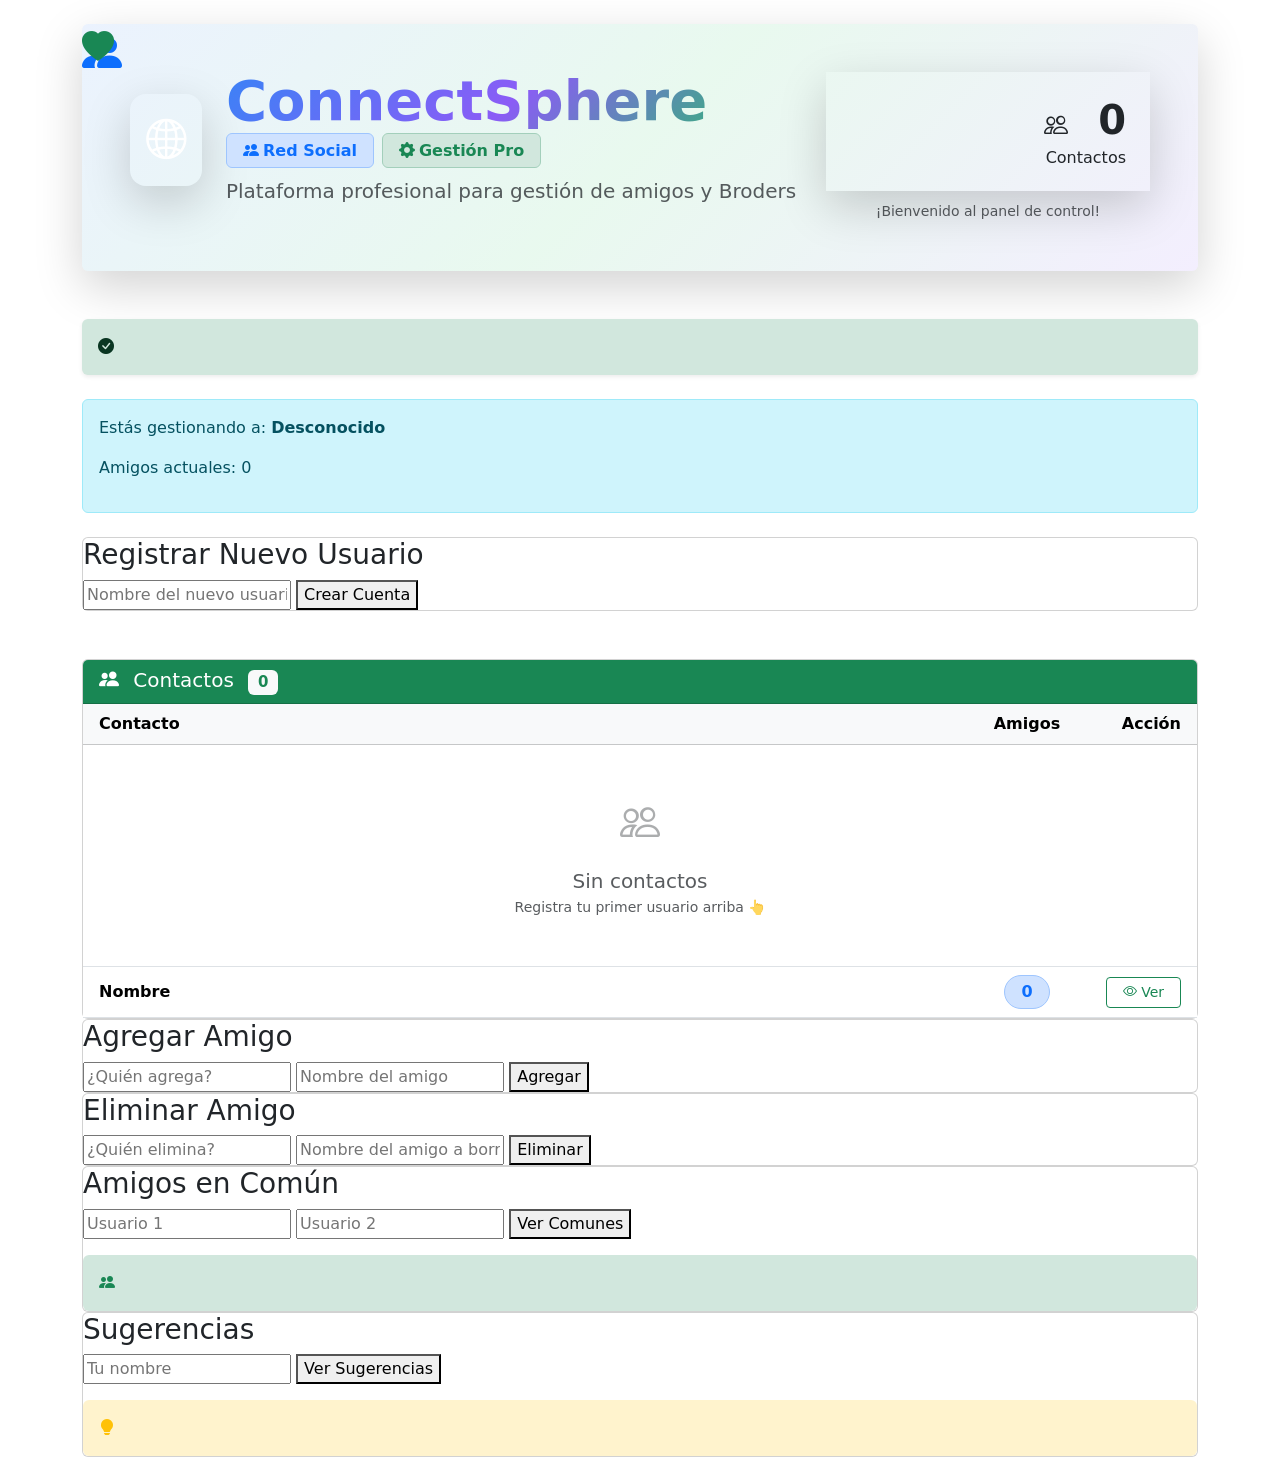
<file: target/classes/templates/index.html>
<!DOCTYPE html>
<html xmlns:th="http://www.thymeleaf.org">

<head>
    <meta charset="UTF-8">
    <meta name="viewport" content="width=device-width, initial-scale=1.0">
    <title>ConnectSphere - Red Social</title>
    <!-- Bootstrap 5 CSS + Icons -->
    <link href="https://cdn.jsdelivr.net/npm/bootstrap@5.3.2/dist/css/bootstrap.min.css" rel="stylesheet">
    <link rel="stylesheet" href="https://cdn.jsdelivr.net/npm/bootstrap-icons@1.11.1/font/bootstrap-icons.css">
    <!-- Google Fonts Inter -->
    <link href="https://fonts.googleapis.com/css2?family=Inter:wght@300;400;500;600;700&display=swap" rel="stylesheet">
    <link rel="stylesheet" th:href="@{/css/styles.css}">
</head>

<body>
    <div class="container py-4">
        <!-- HEADER ÉPICO -->
        <div class="card full-width-card mb-5 shadow-lg border-0 overflow-hidden position-relative">
            <!-- Fondo animado -->
            <div class="position-absolute top-0 start-0 w-100 h-100"
                style="background: linear-gradient(135deg, rgba(59,130,246,0.1) 0%, rgba(34,197,94,0.1) 50%, rgba(139,92,246,0.1) 100%); z-index: 0;">
            </div>

            <!-- Partículas flotantes -->
            <div class="position-absolute top-10 start-10" style="z-index: 1;">
                <i class="bi bi-people-fill fs-1 text-primary opacity-20 animate-float"></i>
            </div>
            <div class="position-absolute bottom-25 end-10" style="z-index: 1;">
                <i class="bi bi-heart-fill fs-2 text-success opacity-15 animate-float-slow"></i>
            </div>

            <div class="card-body p-5 position-relative" style="z-index: 2;">
                <div class="row align-items-center g-4">
                    <!-- Logo + Título Principal -->
                    <div class="col-lg-8">
                        <div class="d-flex align-items-center mb-3">
                            <div class="me-4 p-3 rounded-4 shadow-lg"
                                style="background: linear-gradient(135deg, var(--primary), var(--primary-dark));">
                                <i class="bi bi-globe2 fs-1 text-white"></i>
                            </div>
                            <div>
                                <h1 class="display-4 fw-bold mb-1 lh-1"
                                    style="background: linear-gradient(135deg, #3b82f6 0%, #8b5cf6 50%, #22c55e 100%); -webkit-background-clip: text; -webkit-text-fill-color: transparent; background-clip: text;">
                                    Connect<span class="text-primary fw-bolder">Sphere</span>
                                </h1>
                                <div class="hstack gap-2 mb-2">
                                    <span
                                        class="badge bg-primary-subtle text-primary px-3 py-2 fs-6 fw-semibold border border-primary-subtle">
                                        <i class="bi bi-people-fill me-1"></i>Red Social
                                    </span>
                                    <span
                                        class="badge bg-success-subtle text-success px-3 py-2 fs-6 fw-semibold border border-success-subtle">
                                        <i class="bi bi-gear-fill me-1"></i>Gestión Pro
                                    </span>
                                </div>
                                <p class="lead text-muted fw-medium mb-0 animate-fade-in">
                                    Plataforma profesional para gestión de amigos y Broders
                                </p>
                            </div>
                        </div>
                    </div>

                    <!-- Stats + Contactos -->
                    <div class="col-lg-4 text-lg-end">
                        <div class="friends-pill display-6 fw-bold mx-auto mb-2 p-4 shadow-lg"
                            style="background: linear-gradient(135deg, var(--primary), var(--primary-dark)); min-width: 180px;">
                            <i class="bi bi-people fs-4 me-3"></i>
                            <span th:text="${usuarios?.size()} ?: 0">0</span>
                            <small class="d-block fs-6 fw-normal mt-1 opacity-90">Contactos</small>
                        </div>
                        <div class="text-center">
                            <small class="text-muted fw-medium">¡Bienvenido al panel de control!</small>
                        </div>
                    </div>
                </div>
            </div>
        </div>

        <!-- Mensaje general (SIN CAMBIOS) -->
        <div th:if="${mensaje}" class="alert alert-success border-0 shadow-sm mb-4">
            <i class="bi bi-check-circle-fill me-2"></i>
            <span th:text="${mensaje}"></span>
        </div>

        <!-- ESTADO DEL USUARIO (SIN CAMBIOS) -->
        <div th:if="${usuarioSeleccionado != null}" class="alert alert-info estado-usuario mb-4">
            <p>Estás gestionando a: <strong th:text="${usuarioSeleccionado.nombre}">Desconocido</strong></p>
            <p>Amigos actuales:
                <span th:text="${usuarioSeleccionado.numeroAmigos} ?: 0">0</span>
            </p>
        </div>

        <!-- FORMULARIO DE REGISTRO (SIN CAMBIOS) -->
        <div class="card full-width-card mb-5">
            <h3>Registrar Nuevo Usuario</h3>
            <form th:action="@{/crearUsuario}" method="post">
                <input type="text" name="nombre" placeholder="Nombre del nuevo usuario" required>
                <button type="submit">Crear Cuenta</button>
            </form>
        </div>

        <!-- LAYOUT PRINCIPAL (SIN CAMBIOS) -->
        <div class="main-layout">
            <!-- LISTA CONTACTOS (SIN CAMBIOS) -->
            <div class="card list-card">
                <div class="card-header bg-success text-white">
                    <h5 class="mb-0"><i class="bi bi-people-fill me-2"></i>
                        Contactos
                        <span class="badge bg-light text-success ms-2" th:text="${usuarios?.size()} ?: 0">0</span>
                    </h5>
                </div>
                <div class="card-body p-0">
                    <div class="table-responsive" style="max-height: 70vh;">
                        <table class="table table-hover mb-0">
                            <thead class="table-light sticky-top">
                                <tr>
                                    <th class="ps-3">Contacto</th>
                                    <th class="text-center" style="width: 100px;">Amigos</th>
                                    <th class="text-end pe-3" style="width: 120px;">Acción</th>
                                </tr>
                            </thead>
                            <tbody>
                                <tr th:if="${usuarios == null or #lists.isEmpty(usuarios)}">
                                    <td colspan="3" class="text-center py-5 text-muted">
                                        <i class="bi bi-people fs-1 mb-3 d-block opacity-50"></i>
                                        <h5 class="text-muted mb-1">Sin contactos</h5>
                                        <p class="mb-0 small">Registra tu primer usuario arriba 👆</p>
                                    </td>
                                </tr>

                                <th:block th:each="u : ${usuarios}" th:if="${u != null}">
                                    <tr>
                                        <td class="align-middle ps-3 fw-bold" th:text="${u.nombre} ?: 'Sin nombre'">
                                            Nombre</td>
                                        <td class="align-middle text-center">
                                            <span
                                                class="badge rounded-pill bg-primary-subtle text-primary border border-primary-subtle px-3 py-2 fs-6"
                                                th:text="${u.numeroAmigos} ?: 0">0</span>
                                        </td>
                                        <td class="text-end pe-3 align-middle">
                                            <button class="btn btn-sm btn-outline-success px-3 user-view-btn"
                                                type="button" data-bs-toggle="collapse"
                                                th:data-bs-target="'#collapseAmigos_' + ${u.hashCode()}"
                                                th:id="'btnAmigos_' + ${u.hashCode()}">
                                                <i class="bi bi-eye"></i> Ver
                                            </button>
                                        </td>
                                    </tr>

                                    <tr class="collapse" th:id="'collapseAmigos_' + ${u.hashCode()}"
                                        th:attr="aria-labelledby='btnAmigos_' + ${u.hashCode()}">
                                        <td colspan="3" class="p-0">
                                            <div class="bg-light border-start border-success border-3">
                                                <div class="p-3">
                                                    <div class="d-flex justify-content-between align-items-center mb-2">
                                                        <h6 class="mb-0 fw-bold text-success">
                                                            <i class="bi bi-heart-fill me-2"></i>
                                                            Amigos de <span
                                                                th:text="${u.nombre} ?: 'Desconocido'"></span>
                                                        </h6>
                                                        <small class="text-muted"
                                                            th:text="${u.numeroAmigos} + ' amigos' ?: '0 amigos'"></small>
                                                    </div>

                                                    <div style="max-height: 150px; overflow-y: auto;"
                                                        class="border rounded shadow-sm bg-white">
                                                        <div th:if="${u.amigos == null or #lists.isEmpty(u.amigos)}"
                                                            class="text-center py-4 text-muted">
                                                            <i
                                                                class="bi bi-emoji-frown fs-1 mb-2 d-block opacity-75"></i>
                                                            <small class="fw-medium">Sin amigos registrados aún
                                                                😔</small>
                                                            <div class="mt-2">
                                                                <small class="text-muted">Usa "Agregar Amigo" para
                                                                    empezar</small>
                                                            </div>
                                                        </div>

                                                        <div th:if="${u.amigos != null and not #lists.isEmpty(u.amigos)}"
                                                            class="list-group list-group-flush">
                                                            <div th:each="amigo : ${u.amigos}"
                                                                th:if="${amigo != null and amigo.trim() != ''}"
                                                                class="list-group-item px-3 py-2 border-end-0 border-start-0">
                                                                <div class="d-flex align-items-center">
                                                                    <i
                                                                        class="bi bi-person-circle text-success me-2 fs-5"></i>
                                                                    <span class="fw-medium"
                                                                        th:text="${amigo.trim()}">Nombre amigo</span>
                                                                </div>
                                                            </div>
                                                        </div>
                                                    </div>
                                                </div>
                                            </div>
                                        </td>
                                    </tr>
                                </th:block>
                            </tbody>
                        </table>
                    </div>
                </div>
            </div>

            <!-- CRUDs (SIN CAMBIOS) -->
            <div class="actions-container">
                <div class="card">
                    <h3>Agregar Amigo</h3>
                    <form th:action="@{/agregarAmigo}" method="post">
                        <input type="text" name="usuario" placeholder="¿Quién agrega?" list="listaUsuarios" required>
                        <input type="text" name="amigo" placeholder="Nombre del amigo" list="listaReferenciaAmigos"
                            required>
                        <button type="submit">Agregar</button>
                    </form>
                </div>
                <div class="card">
                    <h3>Eliminar Amigo</h3>
                    <form th:action="@{/eliminarAmigo}" method="post">
                        <input type="text" name="usuario" placeholder="¿Quién elimina?" list="listaUsuarios" required>
                        <input type="text" name="amigo" placeholder="Nombre del amigo a borrar"
                            list="listaReferenciaAmigos" required>
                        <button type="submit" class="btn-delete">Eliminar</button>
                    </form>
                </div>
                <div class="card">
                    <h3>Amigos en Común</h3>
                    <form th:action="@{/amigosEnComun}" method="post">
                        <input type="text" name="usuario1" placeholder="Usuario 1" list="listaUsuarios" required>
                        <input type="text" name="usuario2" placeholder="Usuario 2" list="listaUsuarios" required>
                        <button type="submit">Ver Comunes</button>
                    </form>
                    <div th:if="${comunes != null}" class="result-box mt-3 p-3 rounded bg-success-subtle">
                        <i class="bi bi-people-fill me-2 text-success"></i><span th:text="${comunes}"></span>
                    </div>
                </div>
                <div class="card">
                    <h3>Sugerencias</h3>
                    <form th:action="@{/sugerencias}" method="post">
                        <input type="text" name="usuario" placeholder="Tu nombre" list="listaUsuarios" required>
                        <button type="submit">Ver Sugerencias</button>
                    </form>
                    <div th:if="${sugerencias != null}" class="result-box mt-3 p-3 rounded bg-warning-subtle">
                        <i class="bi bi-lightbulb-fill me-2 text-warning"></i><span th:text="${sugerencias}"></span>
                    </div>
                </div>
            </div>
        </div>
    </div>

    <!-- Datalists ULTRA-SEGUROS (SIN CAMBIOS) -->
    <datalist id="listaUsuarios" th:if="${usuarios != null}">
        <option th:each="u : ${usuarios}" th:if="${u != null}" th:value="${u.nombre}"></option>
    </datalist>
    <datalist id="listaReferenciaAmigos" th:if="${usuarios != null}">
        <option th:each="u : ${usuarios}" th:if="${u != null}" th:value="${u.nombre}" th:label="'(Posible amigo)'">
        </option>
    </datalist>

    <!-- Bootstrap JS -->
    <script src="https://cdn.jsdelivr.net/npm/bootstrap@5.3.2/dist/js/bootstrap.bundle.min.js"></script>

    <!-- ANIMACIONES CSS (EMBEDDED) -->
    <style>
        @keyframes float {

            0%,
            100% {
                transform: translateY(0px);
            }

            50% {
                transform: translateY(-20px);
            }
        }

        @keyframes float-slow {

            0%,
            100% {
                transform: translateY(0px);
            }

            50% {
                transform: translateY(-15px);
            }
        }

        @keyframes fadeInUp {
            from {
                opacity: 0;
                transform: translateY(30px);
            }

            to {
                opacity: 1;
                transform: translateY(0);
            }
        }

        .animate-float {
            animation: float 6s ease-in-out infinite;
        }

        .animate-float-slow {
            animation: float-slow 8s ease-in-out infinite;
        }

        .animate-fade-in {
            animation: fadeInUp 1s ease-out;
        }
    </style>
</body>

</html>
</file>
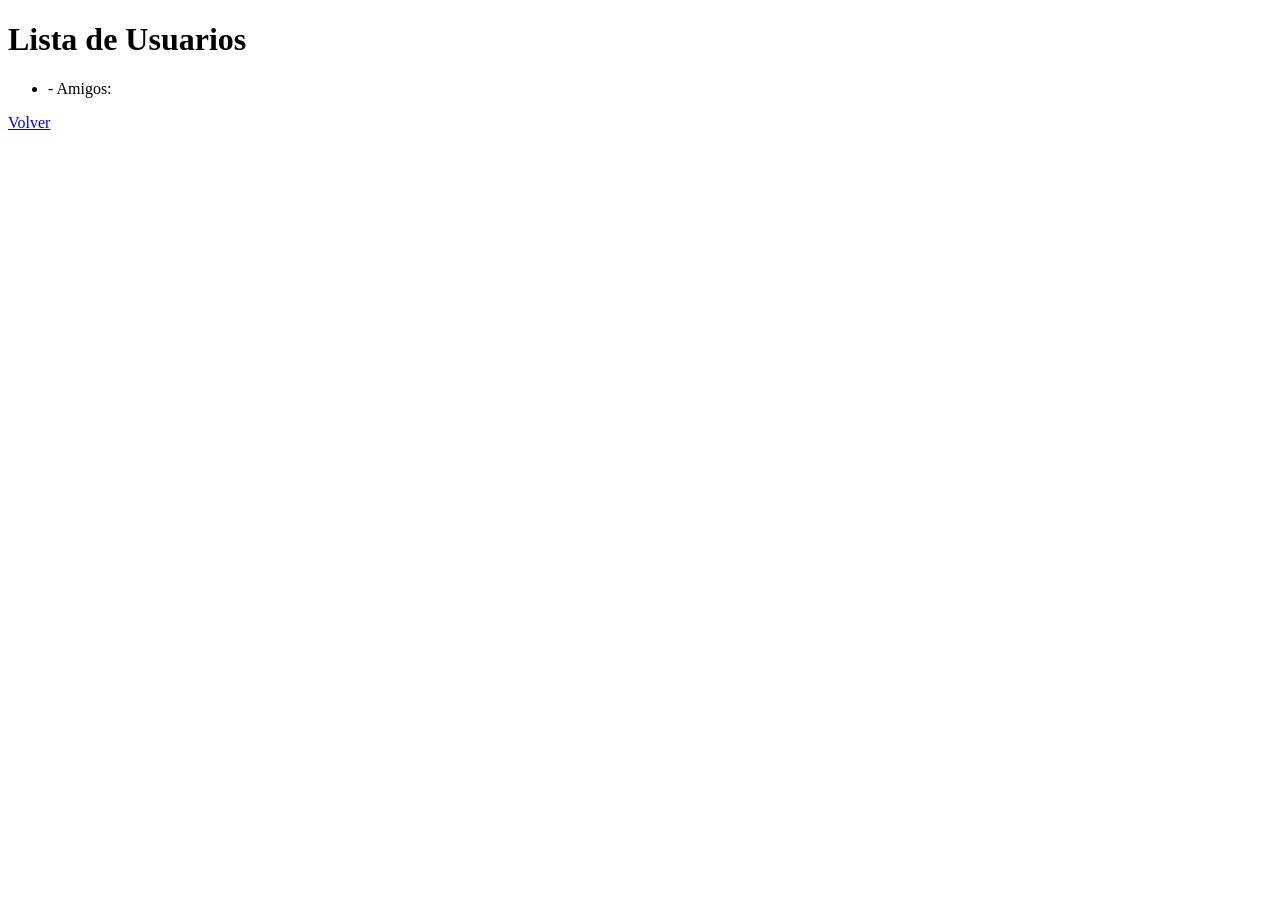
<file: target/classes/templates/usuarios.html>
<!DOCTYPE html>
<html xmlns:th="http://www.thymeleaf.org">
<head>
    <meta charset="UTF-8">
    <title>Lista de Usuarios</title>
    <link rel="stylesheet" th:href="@{/css/styles.css}">
</head>
<body>
    <h1>Lista de Usuarios</h1>
    <ul>
        <li th:each="usuario : ${usuarios}">
            <strong th:text="${usuario.nombre}"></strong> - Amigos: <span th:text="${usuario.amigos}"></span>
        </li>
    </ul>
    <a href="/">Volver</a>
</body>
</html>
</file>
